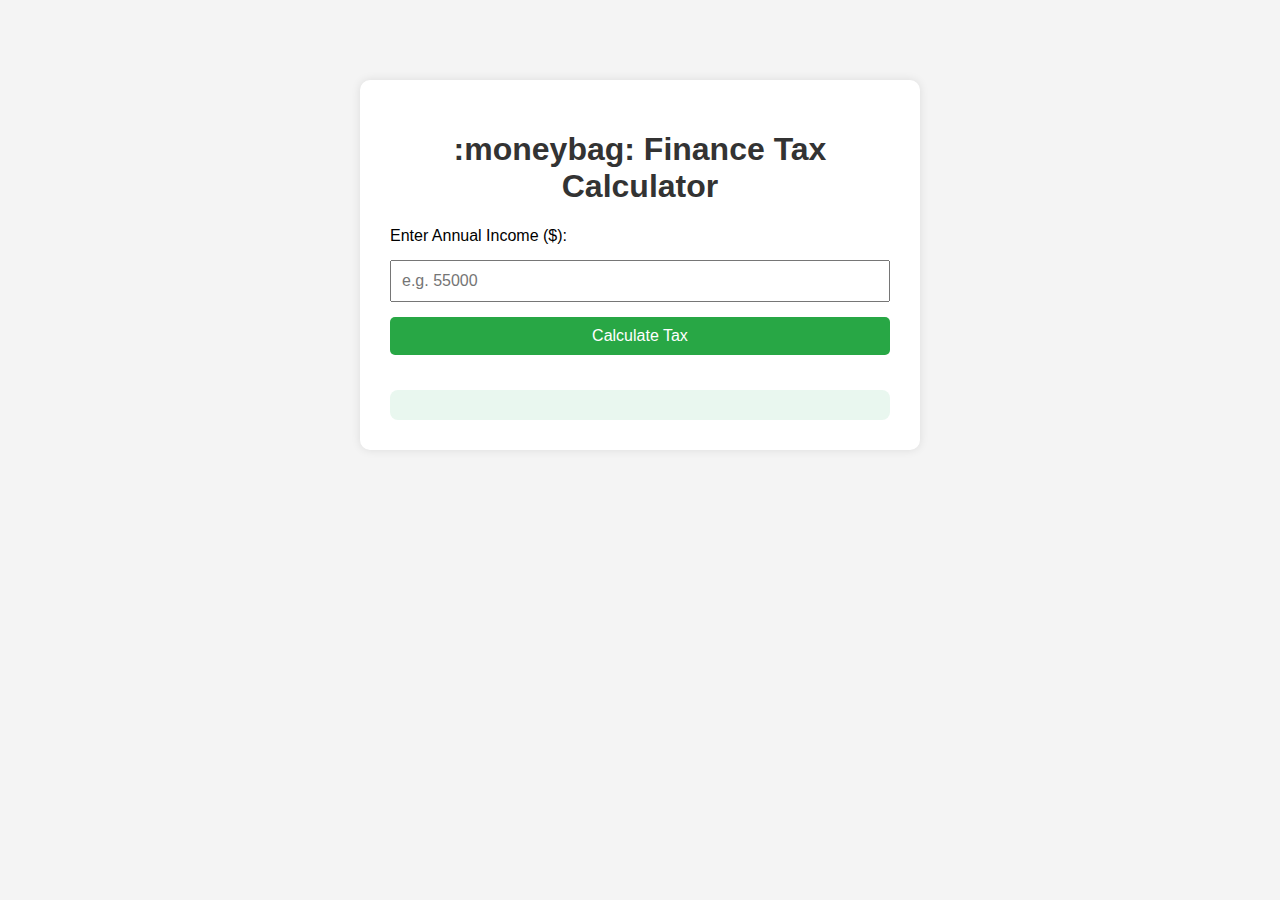
<file: htmls/finance.html>
<!DOCTYPE html>
<html lang="en">
<head>
  <meta charset="UTF-8" />
  <meta name="viewport" content="width=device-width, initial-scale=1.0"/>
  <title>Finance Tax Calculator</title>
  <link rel="stylesheet" href="../css/finance.css" />
</head>
<body>
  <div class="container">
    <h1>:moneybag: Finance Tax Calculator</h1>
    <div class="calculator">
      <label for="income">Enter Annual Income ($):</label>
      <input type="number" id="income" placeholder="e.g. 55000" />
      <button onclick="calculateTax()">Calculate Tax</button>
      <div class="result" id="result"></div>
    </div>
  </div>
  <script src="../js/finance.js"></script>
</body>
</html>
</file>
<file: css/finance.css>
body {
  font-family: 'Segoe UI', sans-serif;
  background: #F4F4F4;
  margin: 0;
  padding: 0;
}
.container {
  max-width: 500px;
  margin: 80px auto;
  padding: 30px;
  background: white;
  border-radius: 10px;
  box-shadow: 0 0 10px rgba(0, 0, 0, 0.1);
}
h1 {
  text-align: center;
  color: #333;
}
.calculator {
  display: flex;
  flex-direction: column;
  gap: 15px;
}
input[type="number"] {
  padding: 10px;
  font-size: 16px;
}
button {
  padding: 10px;
  background-color: #28A745;
  border: none;
  color: white;
  font-size: 16px;
  cursor: pointer;
  border-radius: 5px;
}
button:hover {
  background-color: #218838;
}
.result {
  margin-top: 20px;
  font-size: 18px;
  color: #333;
  background: #E9F7EF;
  padding: 15px;
  border-radius: 8px;
}
</file>
